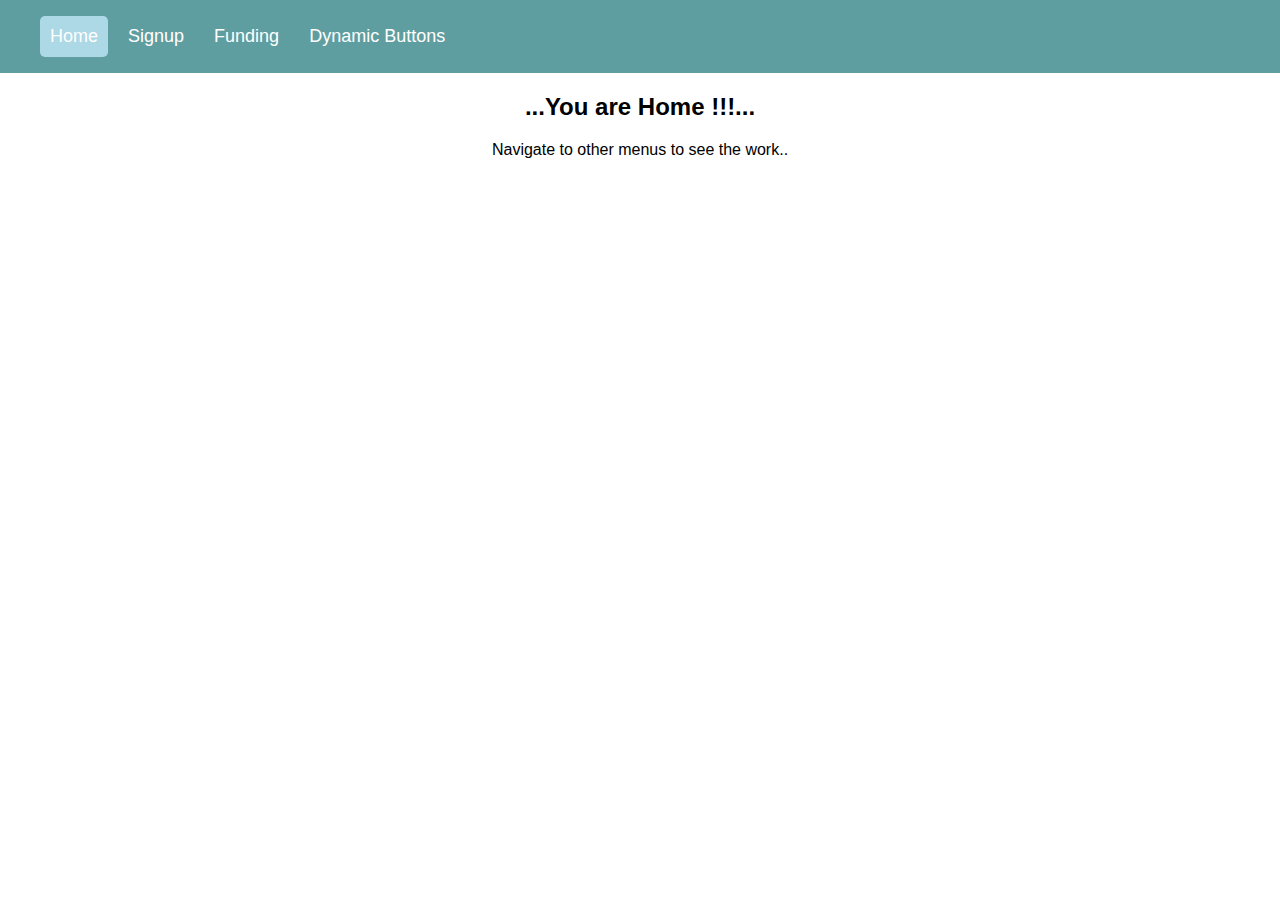
<file: src/index.html>
<!DOCTYPE html>
<html>
    <head>
        <title>Harman Code Test</title>
        <meta name="viewport" content="width=device-width, initial-scale=1.0">
        <meta content="text/html;charset=utf-8" http-equiv="Content-Type">
        <meta content="utf-8" http-equiv="encoding">
        <link rel="stylesheet" href="./styles.css" />
    </head>
    <body>
        <div id="hct-container">
            <header class="hct-header">
                <nav class="hct-nav">
                    <ul>
                        <li class="hct-nav-item active"><a href="./index.html">Home</a></li>
                        <li class="hct-nav-item"><a href="signup-form/index.html">Signup</a></li>
                        <li class="hct-nav-item"><a href="funding-form/index.html">Funding</a></li>
                        <li class="hct-nav-item"><a href="dynamic-buttons/index.html">Dynamic Buttons</a></li>
                    </ul>
                </nav>
            </header>
            <main class="hct-content">
                <h2 class="hct-text-align-center">...You are Home !!!...</h2>
                <p class="hct-text-align-center">Navigate to other menus to see the work..</h2>
            </main>
        </div>
    </body>
</html>
</file>
<file: src/styles.css>
body {
    font-family: sans-serif;
    margin: 0;
}

button {
    cursor: pointer;
}

/* Chrome, Safari, Edge, Opera */
input::-webkit-outer-spin-button,
input::-webkit-inner-spin-button {
  -webkit-appearance: none;
  margin: 0;
}

/* Firefox */
input[type=number] {
  -moz-appearance: textfield;
}

/*** Common Styles ***/
.hct-bold-text {
    font-weight: bold;
}

.hct-padding-tb-16 {
    padding: 16px 0px;
}

.hct-padding-b-16 {
    padding-bottom: 16px;
}

.hct-margin-b-16 {
    margin-bottom: 16px;
}

.hct-text-fadedblack {
    color: #424242;
}

.hct-text-orange {
    color: #ef603c;
}

.hct-text-align-middle {
    vertical-align: middle;
}

.hct-text-align-center {
    text-align: center;
}

.hct-flex {
    display: flex;
}

.hct-flex.space-between {
    justify-content: space-between;
}

.hct-header {
    display: grid;
    grid-template-columns: 100%;
    margin-bottom: 18px;
}

.hct-content {
    max-width: 500px;
    margin: auto;
}

.hct-nav {
    width: 100%;
    background: cadetblue;
}

.hct-nav > ul {
    display: flex;
    flex-wrap: wrap;
    list-style: none;
}

.hct-nav-item {
    padding: 10px;
    margin-right: 10px;
    cursor: pointer;
}

.hct-nav a {
    color: white;
    text-decoration: none;
    font-size: 18px;
}

.hct-nav-item.active, .hct-nav-item:hover {
    background-color: lightblue;
    border-radius: 5px;
}

.hct-input-error {
    border-color: red;
    border-width: 1px;
}

/*** ----------------------- ***/
</file>
